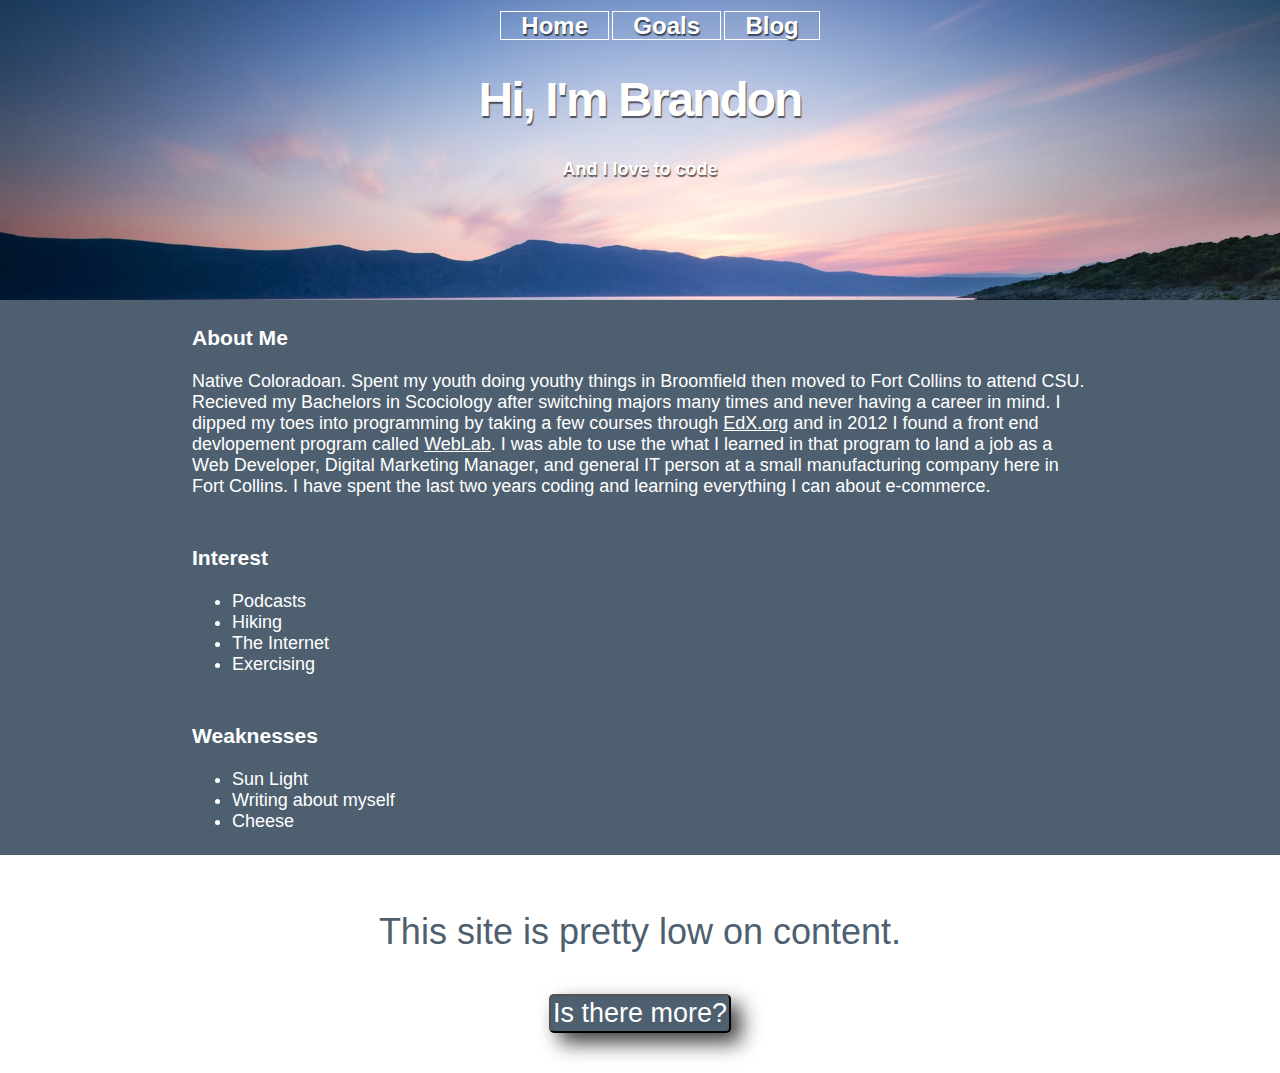
<file: index.html>
<!DOCTYPE html>
<html lang="en">

<head>
  <meta name="viewport" content="width=device-width, initial-scale=1">
  <meta charset="utf-8">
  <title>Brandon Bodine's Paage</title>
  <link href="styles.css" rel="stylesheet" type="text/css">
</head>

<body>
  <header class="header header-background ">
    <nav>
      <ul class="navbar">
        <li><a href="/">Home</a></li>
        <li><a href="goals.html">Goals</a></li>
        <li><a href="/blog/">Blog</a></li>
      </ul>
    </nav>
    <h1>Hi, I'm Brandon</h1>
    <p>And I love to code</p>
  </header>
  <main>
    <article>
      <h3> About Me</h3>
      <p>Native Coloradoan. Spent my youth doing youthy things in Broomfield then moved to Fort Collins to attend CSU. Recieved my Bachelors in Scociology after switching majors many times and never having a career in mind. I dipped my toes into programming by taking a few courses through <a href="https://www.edx.org/home" target="_blank">EdX.org</a> and in 2012 I found a front end devlopement program called <a href="http://www.frontrange.edu/programs-and-courses/corporate-training/web-development" target="_blank">WebLab</a>. I was able to use the what I learned in that program to land a job as a Web Developer, Digital Marketing Manager, and general IT person at a small manufacturing company here in Fort Collins. I have spent the last two years coding and learning everything I can about e-commerce.</p>
    </article>
    <article>
      <h3>Interest</h3>
      <ul>
        <li>Podcasts</li>
        <li>Hiking</li>
        <li>The Internet</li>
        <li>Exercising</li>
      </ul>
    </article>
    <article>
      <h3>Weaknesses</h3>
      <ul>
        <li>Sun Light</li>
        <li>Writing about myself</li>
        <li>Cheese</li>
      </ul>
    </article>

  </main>
  <footer class="footer">
    <div class="footer-container footer-original">
      <p>This site is pretty low on content.</p>
      <button class="sure">Is there more?</button>
    </div>
  </footer>
  <!-- Scripts-->
  <script src="https://ajax.googleapis.com/ajax/libs/jquery/2.1.3/jquery.min.js"></script>
  <script src="javascript.js" type="text/javascript"></script>
</body>
</html>
</file>
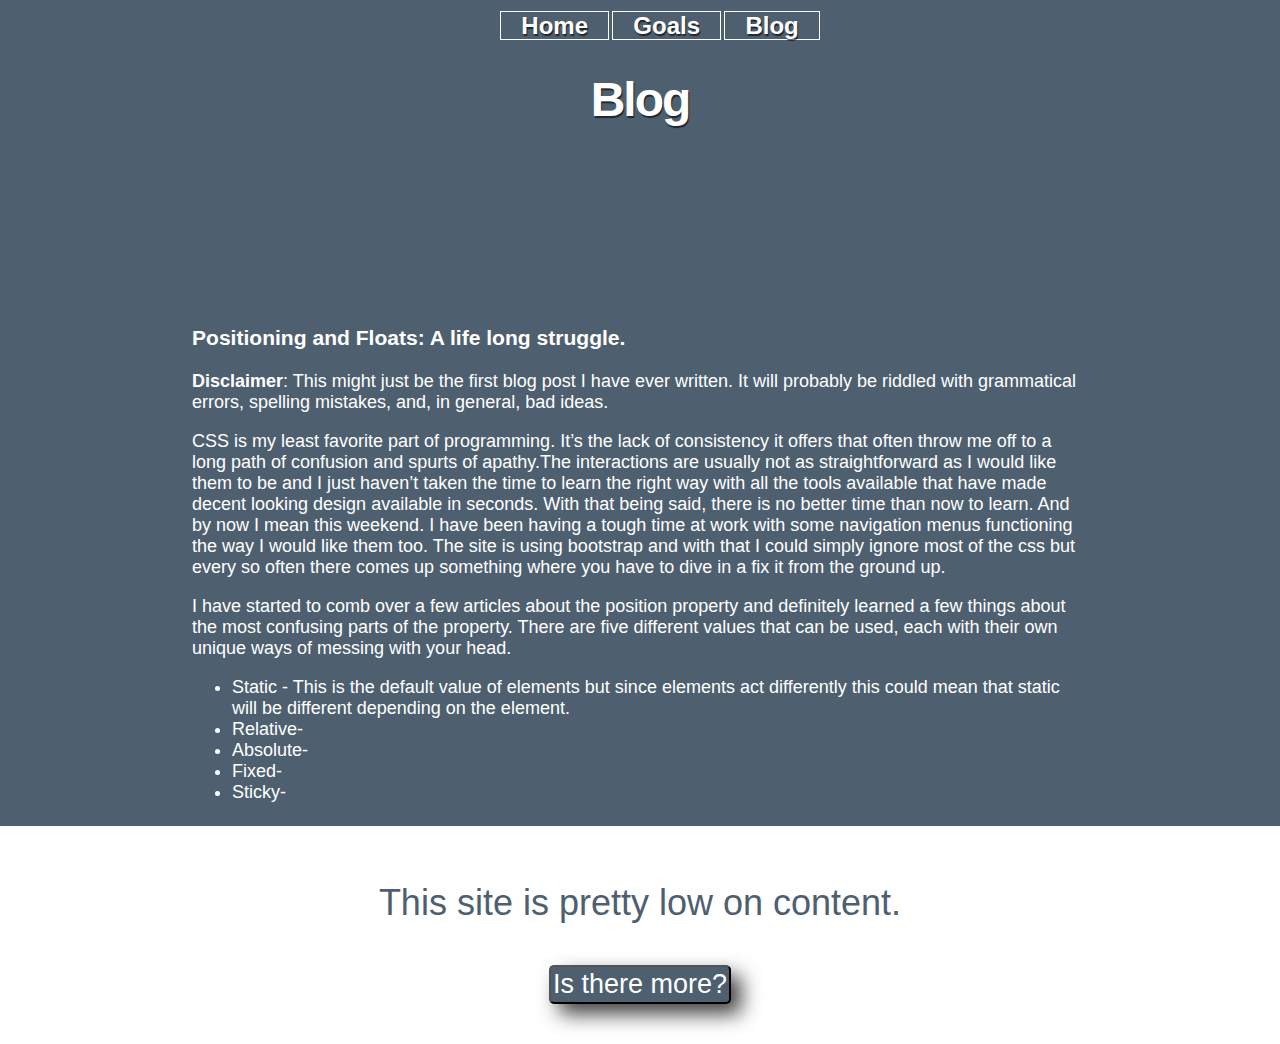
<file: blog/index.html>
<!DOCTYPE html>
<html lang="en">

<head>
  <meta name="viewport" content="width=device-width, initial-scale=1">
  <meta charset="utf-8">
  <title>Brandon's Balling Blog</title>
  <link href="/styles.css" rel="stylesheet" type="text/css">
</head>

<body>
  <header class="header header-background-2">
    <nav>
      <ul class="navbar">
        <li><a href="/">Home</a></li>
        <li><a href="/goals.html">Goals</a></li>
        <li><a href="/blog/">Blog</a></li>
      </ul>
    </nav>
    <h1>Blog</h1>
    <p></p>
  </header>
  <main>
    <article>
      <h3>Positioning and Floats: A life long struggle.</h3>

      <p>
        <strong>Disclaimer</strong>: This might just be the first blog post I have ever written. It will probably be riddled with grammatical errors, spelling mistakes, and, in general, bad ideas.</p>

      <p>CSS is my least favorite part of programming. It’s the lack of consistency it offers that often throw me off to a long path of confusion and spurts of apathy.The interactions are usually not as straightforward as I would like them to be and I just
        haven’t taken the time to learn the right way with all the tools available that have made decent looking design available in seconds. With that being said, there is no better time than now to learn. And by now I mean this weekend. I have been
        having a tough time at work with some navigation menus functioning the way I would like them too. The site is using bootstrap and with that I could simply ignore most of the css but every so often there comes up something where you have to dive
        in a fix it from the ground up.</p>

      <p> I have started to comb over a few articles about the position property and definitely learned a few things about the most confusing parts of the property. There are five different values that can be used, each with their own unique ways of messing
        with your head.</p>
      <ul>
        <li>Static - This is the default value of elements but since elements act differently this could mean that static will be different depending on the element.</li>
        <li>Relative- </li>
        <li>Absolute- </li>
        <li>Fixed- </li>
        <li>Sticky- </li>
      </ul>

    </article>
  </main>
  <footer class="footer">
    <div class="footer-container footer-original">
      <p>This site is pretty low on content.</p>
      <button class="sure">Is there more?</button>
    </div>
  </footer>
  <!-- Scripts-->
  <script src="//ajax.googleapis.com/ajax/libs/jquery/2.1.3/jquery.min.js"></script>
  <script src="/javascript.js" type="text/javascript"></script>
</body>

</html>
</file>
<file: styles.css>
body {
  margin: 0;
  padding: 0;
  border: 0;
  font-family: Lato, sans-serif;
  font-size: 12px;
  color: #fff;
  background-color: #4E6070;
}
h1 {
  font-size: 4em;
  letter-spacing: -2px;
}
a {
  color: #fff;
}
article {
  width: 90%;
  padding: 5px 10px;
  margin: auto;
  font-size: 1.5em;
}
article > h3 {}
.header {
  display: block;
  min-height: 300px;
  width: 100%;
  text-align: center;
  font-weight: 800;
  text-shadow: 1px 2px 1px rgba(0, 0, 0, .6);
  margin: auto;
}
.header-background {
  background: url(lake.jpg) no-repeat fixed;
  background-position: center;
  background-size: cover;
  background-repeat: no-repeat;
  font-weight: 800;
  text-shadow: 1px 2px 1px rgba(0, 0, 0, .6);
  margin: auto;
  overflow: hidden;
}
.header-background-2{
  background: url(https://images.unsplash.com/photo-1444090542259-0af8fa96557e?dpr=2&fit=crop&fm=jpg&h=625&ixlib=rb-0.3.5&q=50&w=1300) no-repeat fixed;
  background-position: center;
  background-size: cover;
  background-repeat: no-repeat;
  font-weight: 800;
  text-shadow: 1px 2px 1px rgba(0, 0, 0, .6);
  margin: auto;
  overflow: hidden;
}
.header-gif {
  background: url(happy-elephant.gif) no-repeat fixed;
  background-size: cover;
  font-weight: 800;
  text-shadow: 1px 2px 1px rgba(0, 0, 0, .6);
  margin: auto;
  overflow: hidden;
}
.header > p {
  bottom: 0px;
  font-size: 1.5em;
}

.footer {
  background-color:#fff;
  color: #4E6070;
}

div.footer-container{
  width: 100%;
  padding: 20px 0px 40px 0px;
  text-align: center;
  font-size: 3em
}

button.sure {
  color: #fff;
  font-size: .75em;
  padding: 2px;
  border-radius: 5px;
  box-shadow: 10px 10px 20px 0px rgba(0,0,0,0.75);
  background-color: #4E6070;
}

.navbar > ul {
  width: 100%;
  list-style: none;
}
.navbar > li {
  display: inline;
  width: 50%;
  font-size: 2em;
  border: 1px solid #fff;
}
.navbar > li > a {
  text-decoration: none;
  padding: 20px
}

/*Animations*/

@keyframes spin {
  0% {
    background-color: red;
  }
  25% {
    background-color: yellow;
  }
  50% {
    background-color: blue;
  }
  100% {
    background-color: green;
  }
}

/* The element to apply the animation to */

spin {
  width: 100px;
  height: 100px;
  background-color: red;
  animation-name: spin;
  animation-duration: 4s;
}

/* Media Queries*/

@media (min-width: 800px) and (max-width: 5000px) {
  article {
    width: 70%;
    margin: auto;
  }
}
</file>
